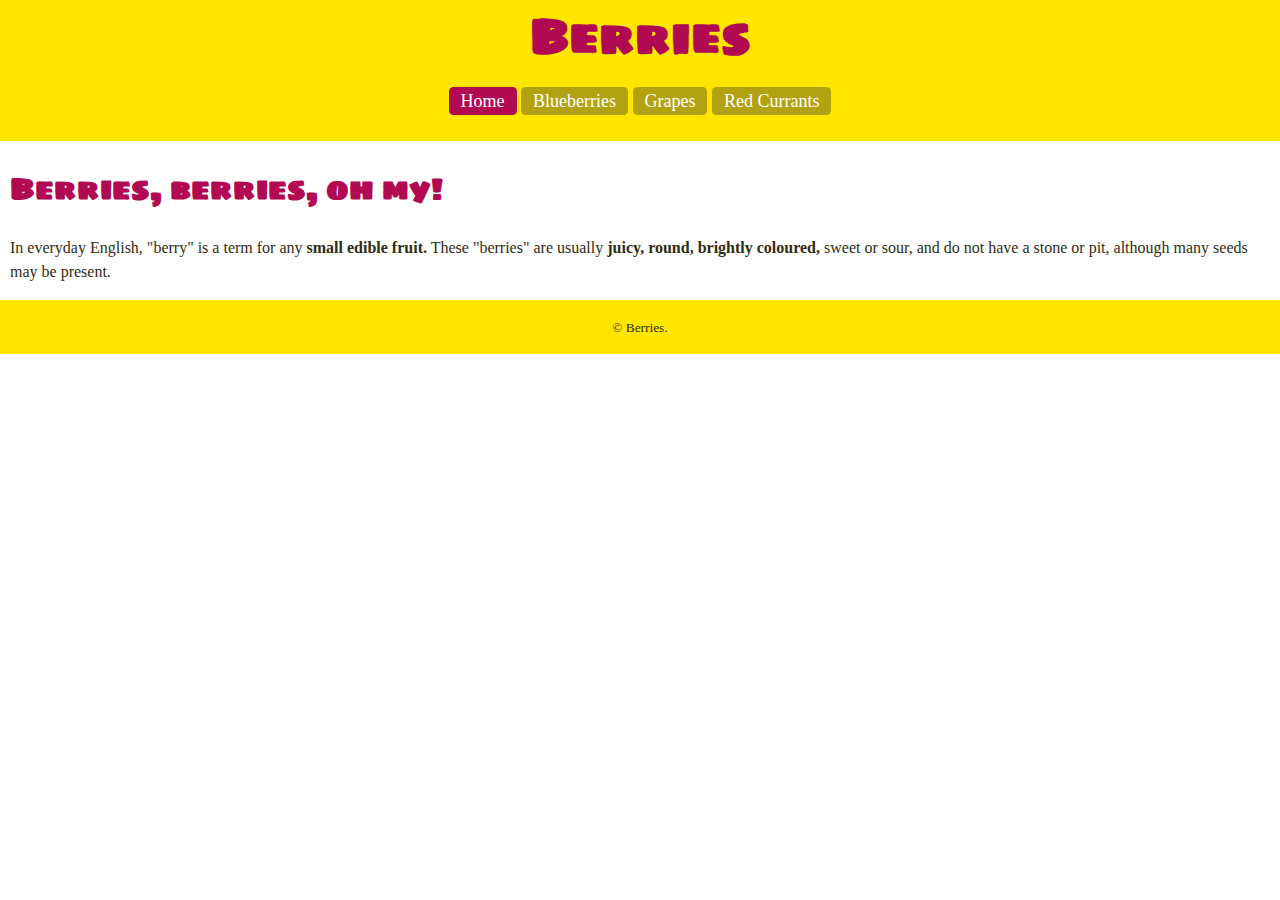
<file: index.html>
<!DOCTYPE html>
<html lang="en-ca">
<head>
  <meta charset="utf-8">
  <title>Home • Berries</title>
  <link href="css/main.css" rel="stylesheet">
  <link href="https://fonts.googleapis.com/css?family=Sigmar+One" rel="stylesheet">
  <meta name="viewport" content="width=device-width,initial-scale=1">
</head>
<body>

  <header>
    <h1>Berries</h1>
    <nav class="nav">
      <ul>
        <li><a class="current" href="index.html">Home</a></li>
        <li><a href="blueberries.html">Blueberries</a></li>
        <li><a href="grapes.html">Grapes</a></li>
        <li><a href="red-currants.html">Red Currants</a></li>
      </ul>
    </nav>
  </header>

  <main>
    <h2>Berries, berries, oh my!</h2>
    <p>In everyday English, "berry" is a term for any <strong>small edible fruit.</strong> These "berries" are usually <strong>juicy, round, brightly coloured,</strong> sweet or sour, and do not have a stone or pit, although many seeds may be present.</p>
  </main>

  <footer>
    <small>© Berries.</small>
  </footer>

</body>
</html>
</file>
<file: css/main.css>
html {
  box-sizing: border-box;
  line-height: 1.5;
  font-family: Georgia, serif;
  color: #2f2d13;
}

*, *::before, *::after {
  box-sizing: inherit;
}

body {
  margin: 0;
}

header {
  background-color: #ffe500;
  text-align: center;
  padding-bottom: 10px;
}

ul {
  padding: 0;
}

.nav ul li {
  display: inline-block;
}

.nav ul a:hover {
  background-color: #cc1465;
}

.nav ul li a {
  color: white;
  text-decoration: none;
  font-size: 1.125rem;
  text-align: center;
  background-color: #b2a212;
  padding: 4px 12px 4px 12px;
  border-radius: 0.25em;
  margin: 0 0.25px 10px 0.25px;
  min-width: 2px;
}

h1 {
  font-family: "Sigmar One", cursive;
  font-size: 3rem;
  text-align: center;
  padding: 0;
  margin: 0;
  color: #b20953;
}

main {
  margin: 10px;
}

img {
  width: 100%;
}

figcaption {
  font-size: 1rem;
}

figure {
  margin: 0;
}

nav ul li .current {
  background-color: #b20953;
}

h2 {
  font-family: "Sigmar One", cursive;
  font-size: 1.875rem;
  color: #b20953;
  margin: 25px 0 25px 0;
}

footer {
  background-color: #ffe500;
  text-align: center;
  margin: 0;
  padding: 15px 0 15px 0;
}
</file>
